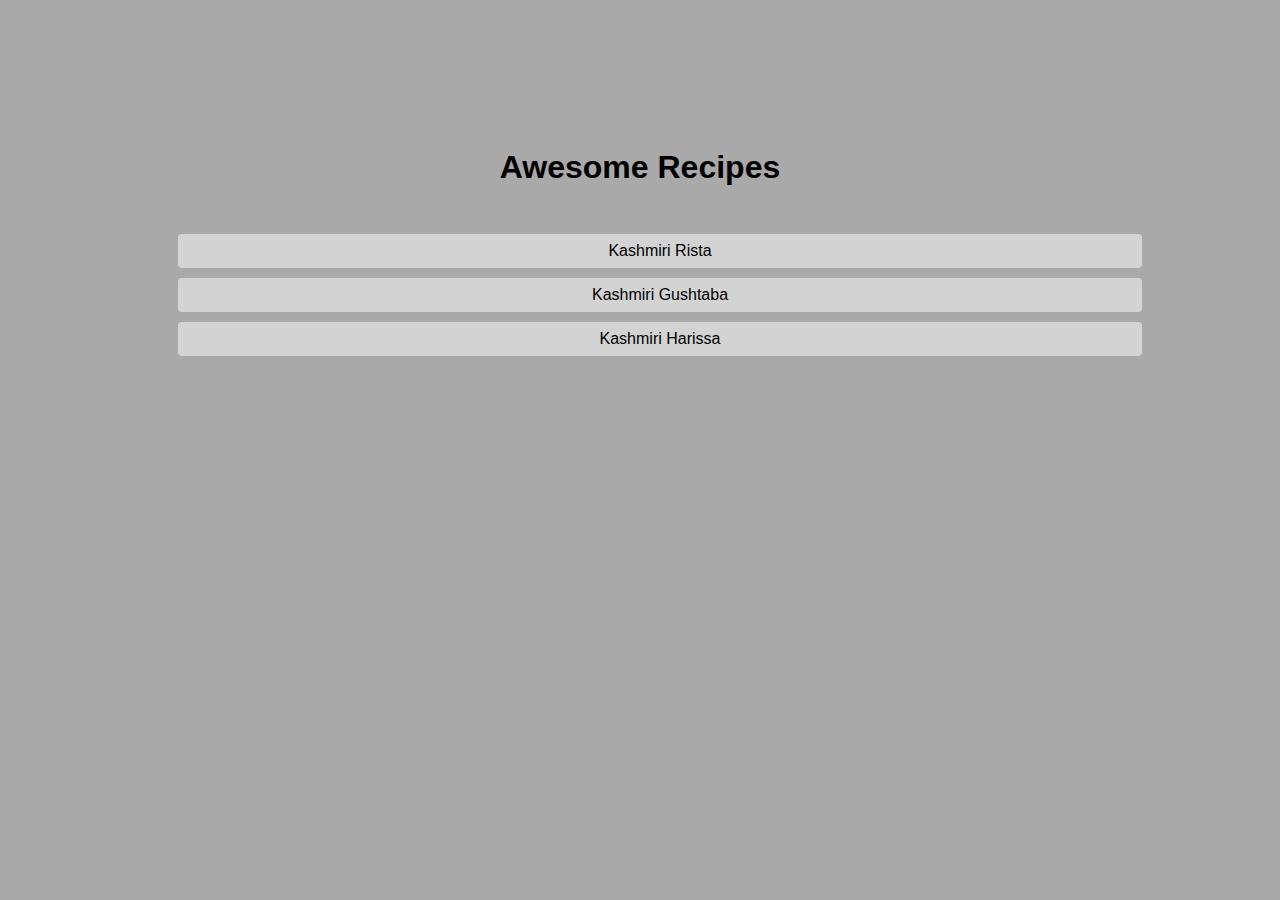
<file: index.html>
<!DOCTYPE html>
<html lang="en">
  <head>
    <meta charset="utf-8" />
    <title>Recipes</title>
    <link rel="stylesheet" href="styles.css" />
  </head>
  <body>
    <h1 class="main-title">Awesome Recipes</h1>
    <ul class="recipe-list">
      <li class="recipe-list-item">
        <a class="recipe-link" href="recipes/kashmiri_rista.html"
          >Kashmiri Rista</a
        >
      </li>
      <li class="recipe-list-item">
        <a class="recipe-link" href="recipes/kashmiri_ghustaba.html"
          >Kashmiri Gushtaba</a
        >
      </li>
      <li class="recipe-list-item">
        <a class="recipe-link" href="recipes/kashmiri_harissa.html"
          >Kashmiri Harissa</a
        >
      </li>
    </ul>
  </body>
</html>
</file>
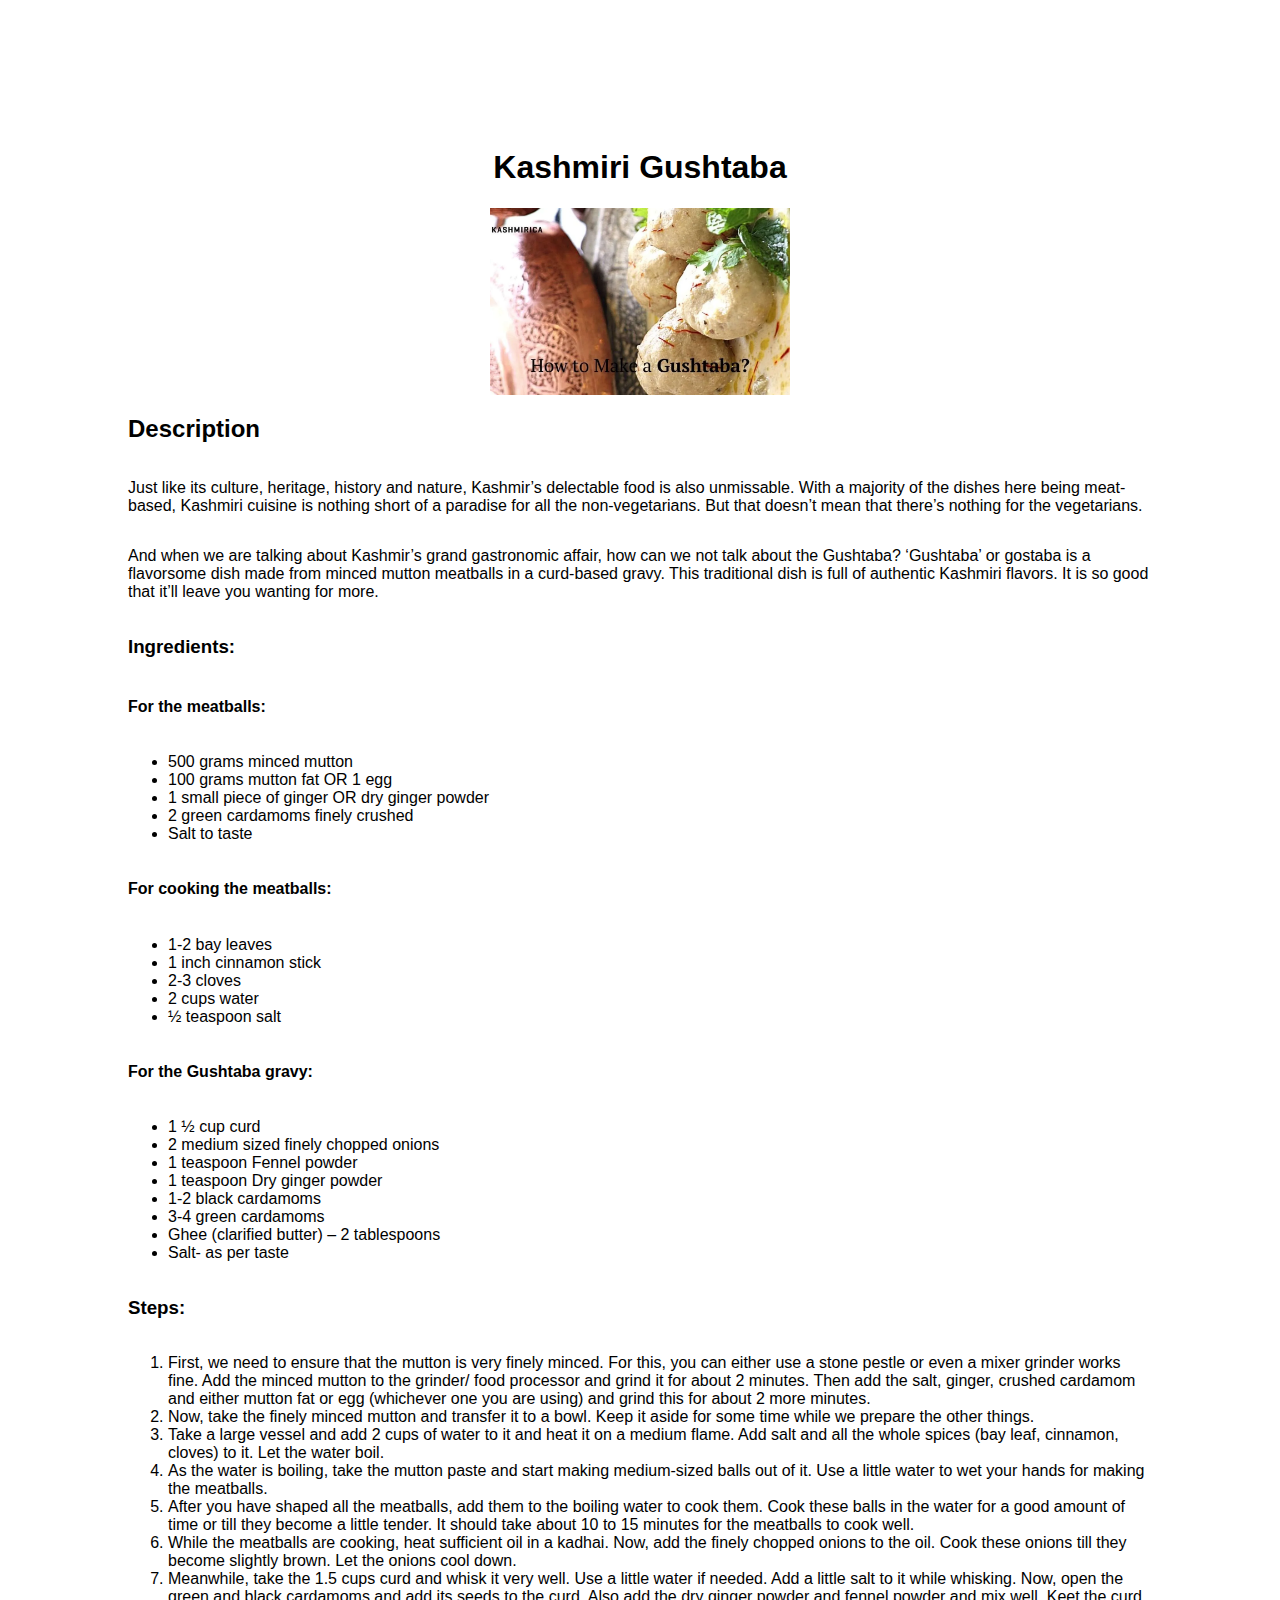
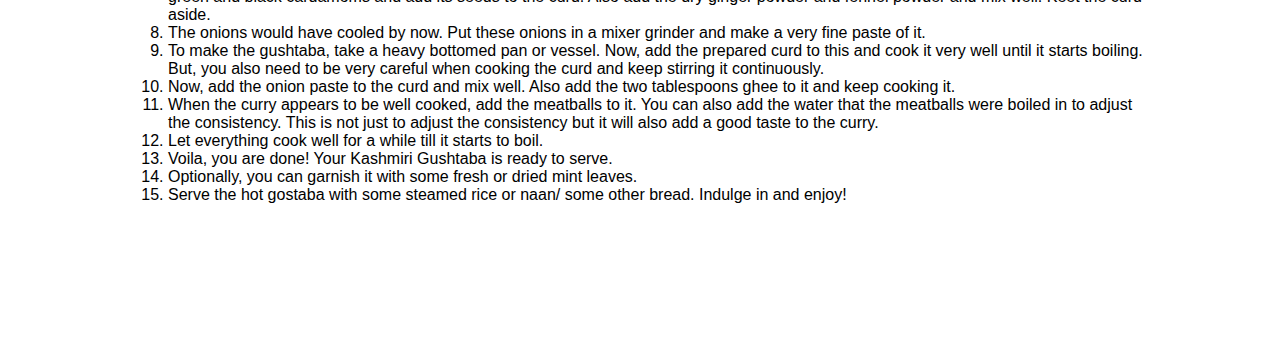
<file: recipes/kashmiri_ghustaba.html>
<!DOCTYPE html>
<html lang="en">
  <head>
    <meta charset="UTF-8" />
    <meta name="viewport" content="width=device-width, initial-scale=1.0" />
    <title>Kashmiri Gushtaba</title>
    <link rel="stylesheet" href="styles.css" />
  </head>
  <body>
    <h1 class="recipe-title">Kashmiri Gushtaba</h1>
    <img
      class="recipe-image"
      src="images/kashmiri-gushtaba.webp"
      width="300"
      alt="Kashmiri Gushtaba"
    />
    <h2 class="recipe-description-title">Description</h2>
    <p class="recipe-description-text">
      Just like its culture, heritage, history and nature, Kashmir’s delectable
      food is also unmissable. With a majority of the dishes here being
      meat-based, Kashmiri cuisine is nothing short of a paradise for all the
      non-vegetarians. But that doesn’t mean that there’s nothing for the
      vegetarians.
    </p>
    <p class="recipe-description-text">
      And when we are talking about Kashmir’s grand gastronomic affair, how can
      we not talk about the Gushtaba? ‘Gushtaba’ or gostaba is a flavorsome dish
      made from minced mutton meatballs in a curd-based gravy. This traditional
      dish is full of authentic Kashmiri flavors. It is so good that it’ll leave
      you wanting for more.
    </p>
    <h3 class="recipe-ingredients-title">Ingredients:</h3>
    <h4 class="receipe-ingredients-subtitle">For the meatballs:</h4>
    <ul>
      <li>500 grams minced mutton</li>
      <li>100 grams mutton fat OR 1 egg</li>
      <li>1 small piece of ginger OR dry ginger powder</li>
      <li>2 green cardamoms finely crushed</li>
      <li>Salt to taste</li>
    </ul>
    <h4 class="receipe-ingredients-subtitle">For cooking the meatballs:</h4>
    <ul>
      <li>1-2 bay leaves</li>
      <li>1 inch cinnamon stick</li>
      <li>2-3 cloves</li>
      <li>2 cups water</li>
      <li>½ teaspoon salt</li>
    </ul>
    <h4 class="receipe-ingredients-subtitle">For the Gushtaba gravy:</h4>
    <ul>
      <li>1 ½ cup curd</li>
      <li>2 medium sized finely chopped onions</li>
      <li>1 teaspoon Fennel powder</li>
      <li>1 teaspoon Dry ginger powder</li>
      <li>1-2 black cardamoms</li>
      <li>3-4 green cardamoms</li>
      <li>Ghee (clarified butter) – 2 tablespoons</li>
      <li>Salt- as per taste</li>
    </ul>
    <h3 class="receipe-steps-title">Steps:</h3>
    <ol>
      <li>
        First, we need to ensure that the mutton is very finely minced. For
        this, you can either use a stone pestle or even a mixer grinder works
        fine. Add the minced mutton to the grinder/ food processor and grind it
        for about 2 minutes. Then add the salt, ginger, crushed cardamom and
        either mutton fat or egg (whichever one you are using) and grind this
        for about 2 more minutes.
      </li>
      <li>
        Now, take the finely minced mutton and transfer it to a bowl. Keep it
        aside for some time while we prepare the other things.&nbsp;
      </li>
      <li>
        Take a large vessel and add 2 cups of water to it and heat it on a
        medium flame. Add salt and all the whole spices (bay leaf, cinnamon,
        cloves) to it. Let the water boil.
      </li>
      <li>
        As the water is boiling, take the mutton paste and start making
        medium-sized balls out of it. Use a little water to wet your hands for
        making the meatballs.
      </li>
      <li>
        After you have shaped all the meatballs, add them to the boiling water
        to cook them. Cook these balls in the water for a good amount of time or
        till they become a little tender. It should take about 10 to 15 minutes
        for the meatballs to cook well.
      </li>
      <li>
        While the meatballs are cooking, heat sufficient oil in a kadhai. Now,
        add the finely chopped onions to the oil. Cook these onions till they
        become slightly brown. Let the onions cool down.
      </li>
      <li>
        Meanwhile, take the 1.5 cups curd and whisk it very well. Use a little
        water if needed. Add a little salt to it while whisking. Now, open the
        green and black cardamoms and add its seeds to the curd. Also add the
        dry ginger powder and fennel powder and mix well. Keet the curd aside.
      </li>
      <li>
        The onions would have cooled by now. Put these onions in a mixer grinder
        and make a very fine paste of it.
      </li>
      <li>
        To make the gushtaba, take a heavy bottomed pan or vessel. Now, add the
        prepared curd to this and cook it very well until it starts boiling.
        But, you also need to be very careful when cooking the curd and keep
        stirring it continuously.
      </li>
      <li>
        Now, add the onion paste to the curd and mix well. Also add the two
        tablespoons ghee to it and keep cooking it.&nbsp;
      </li>
      <li>
        When the curry appears to be well cooked, add the meatballs to it. You
        can also add the water that the meatballs were boiled in to adjust the
        consistency. This is not just to adjust the consistency but it will also
        add a good taste to the curry.
      </li>
      <li>Let everything cook well for a while till it starts to boil.</li>
      <li>Voila, you are done! Your Kashmiri Gushtaba is ready to serve.</li>
      <li>
        Optionally, you can garnish it with some fresh or dried mint leaves.
      </li>
      <li>
        Serve the hot gostaba with some steamed rice or naan/ some other bread.
        Indulge in and enjoy!
      </li>
    </ol>
  </body>
</html>
</file>
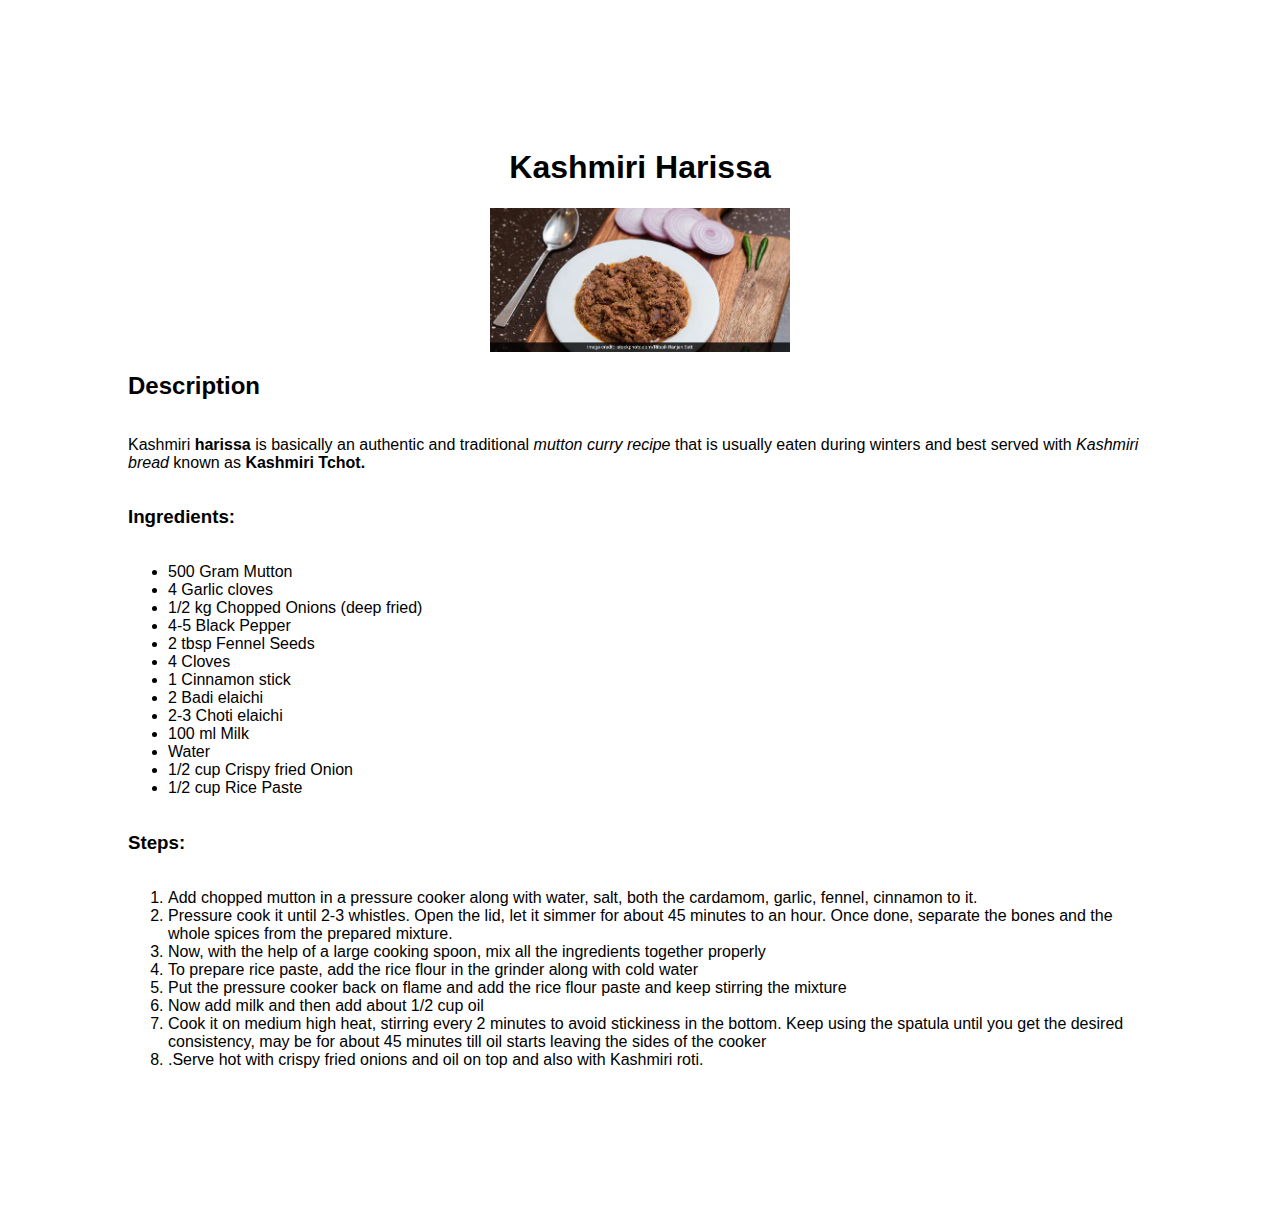
<file: recipes/kashmiri_harissa.html>
<!DOCTYPE html>
<html lang="en">
  <head>
    <meta charset="UTF-8" />
    <meta name="viewport" content="width=device-width, initial-scale=1.0" />
    <title>Kashmiri Harissa</title>
    <link rel="stylesheet" href="styles.css" />
  </head>
  <body>
    <h1 class="recipe-title">Kashmiri Harissa</h1>
    <img
      class="recipe-image"
      src="images/kashmiri_harissa.webp"
      width="300"
      alt="Kashmiri Harissa"
    />
    <h2>Description</h2>
    <p>
      Kashmiri <strong>harissa</strong> is basically an authentic and
      traditional <em>mutton curry recipe</em> that is usually eaten during
      winters and best served with <em>Kashmiri bread</em> known as
      <strong>Kashmiri Tchot.</strong>
    </p>
    <h3>Ingredients:</h3>
    <ul>
      <li>500 Gram Mutton</li>
      <li>4 Garlic cloves</li>
      <li>1/2 kg Chopped Onions (deep fried)</li>
      <li>4-5 Black Pepper</li>
      <li>2 tbsp Fennel Seeds</li>
      <li>4 Cloves</li>
      <li>1 Cinnamon stick</li>
      <li>2 Badi elaichi</li>
      <li>2-3 Choti elaichi</li>
      <li>100 ml Milk</li>
      <li>Water</li>
      <li>1/2 cup Crispy fried Onion</li>
      <li>1/2 cup Rice Paste</li>
    </ul>
    <h3>Steps:</h3>
    <ol>
      <li>
        Add chopped mutton in a pressure cooker along with water, salt, both the
        cardamom, garlic, fennel, cinnamon to it.
      </li>
      <li>
        Pressure cook it until 2-3 whistles. Open the lid, let it simmer for
        about 45 minutes to an hour. Once done, separate the bones and the whole
        spices from the prepared mixture.
      </li>
      <li>
        Now, with the help of a large cooking spoon, mix all the ingredients
        together properly
      </li>
      <li>
        To prepare rice paste, add the rice flour in the grinder along with cold
        water
      </li>
      <li>
        Put the pressure cooker back on flame and add the rice flour paste and
        keep stirring the mixture
      </li>
      <li>Now add milk and then add about 1/2 cup oil</li>
      <li>
        Cook it on medium high heat, stirring every 2 minutes to avoid
        stickiness in the bottom. Keep using the spatula until you get the
        desired consistency, may be for about 45 minutes till oil starts leaving
        the sides of the cooker
      </li>
      <li>
        .Serve hot with crispy fried onions and oil on top and also with
        Kashmiri roti.
      </li>
    </ol>
  </body>
</html>
</file>
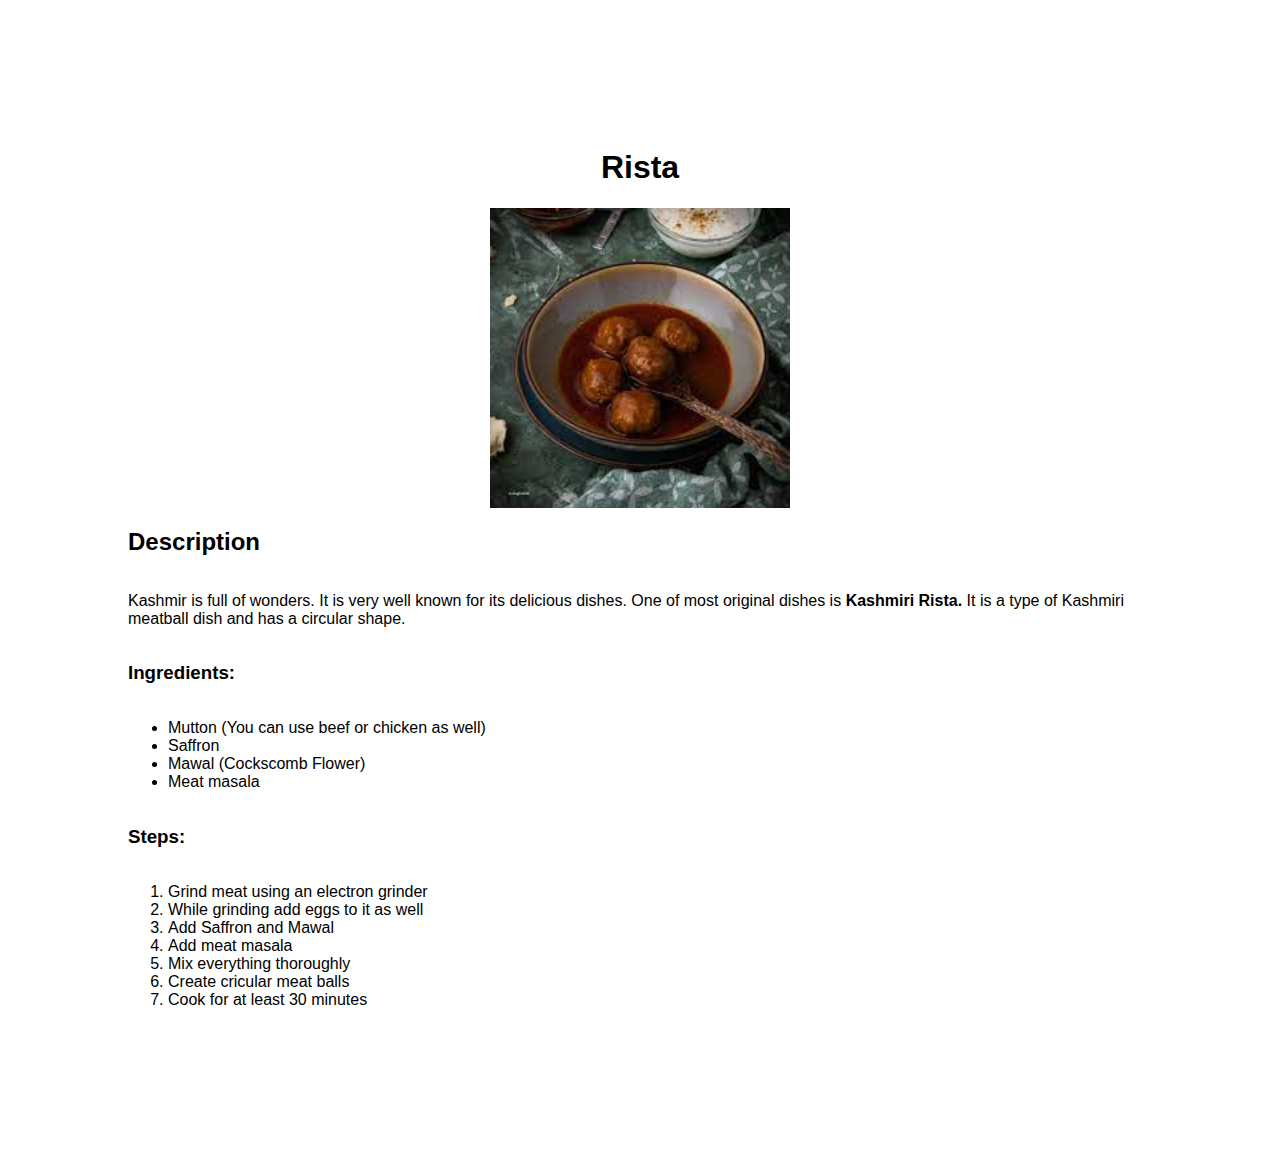
<file: recipes/kashmiri_rista.html>
<!DOCTYPE html>
<html lang="en">
  <head>
    <meta charset="UTF-8" />
    <meta name="viewport" content="width=device-width, initial-scale=1.0" />
    <title>Rista</title>
    <link rel="stylesheet" href="styles.css" />
  </head>
  <body>
    <h1 class="recipe-title">Rista</h1>
    <img
      class="recipe-image"
      src="images/kashmir_rista.jpg"
      width="300"
      alt="Kashmiri Rista"
    />
    <h2>Description</h2>
    <p>
      Kashmir is full of wonders. It is very well known for its delicious
      dishes. One of most original dishes is <strong>Kashmiri Rista.</strong>
      It is a type of Kashmiri meatball dish and has a circular shape.
    </p>
    <h3>Ingredients:</h3>
    <ul>
      <li>Mutton (You can use beef or chicken as well)</li>
      <li>Saffron</li>
      <li>Mawal (Cockscomb Flower)</li>
      <li>Meat masala</li>
    </ul>
    <h3>Steps:</h3>
    <ol>
      <li>Grind meat using an electron grinder</li>
      <li>While grinding add eggs to it as well</li>
      <li>Add Saffron and Mawal</li>
      <li>Add meat masala</li>
      <li>Mix everything thoroughly</li>
      <li>Create cricular meat balls</li>
      <li>Cook for at least 30 minutes</li>
    </ol>
  </body>
</html>
</file>
<file: styles.css>
* {
  font-family: "Segoe UI", Tahoma, Geneva, Verdana, sans-serif;
  background-color: darkgray;
}

body {
  display: flex;
  width: 80%;
  justify-content: center;
  margin: 10%;
  flex-direction: column;
}

.main-title {
  text-align: center;
}

.recipe-list {
  list-style: none;
}
.recipe-list-item {
  background-color: lightgray;
  margin: 10px;
  text-align: center;
  padding: 8px;
  border-radius: 4px;
}

.recipe-link {
  background-color: inherit;
  color: inherit;
  display: flex;
  justify-content: center;
  text-decoration: none;
}

.recipe-list-item:hover {
  background-color: rgb(114, 114, 114);
  color: white;
  text-decoration: none;
}
</file>
<file: recipes/styles.css>
* {
  font-family: "Segoe UI", Tahoma, Geneva, Verdana, sans-serif;
}

body {
  display: flex;
  flex-direction: column;
  justify-content: center;
  margin: 10%;
}

.recipe-title {
  text-align: center;
}

.recipe-image {
  align-self: center;
}
</file>
